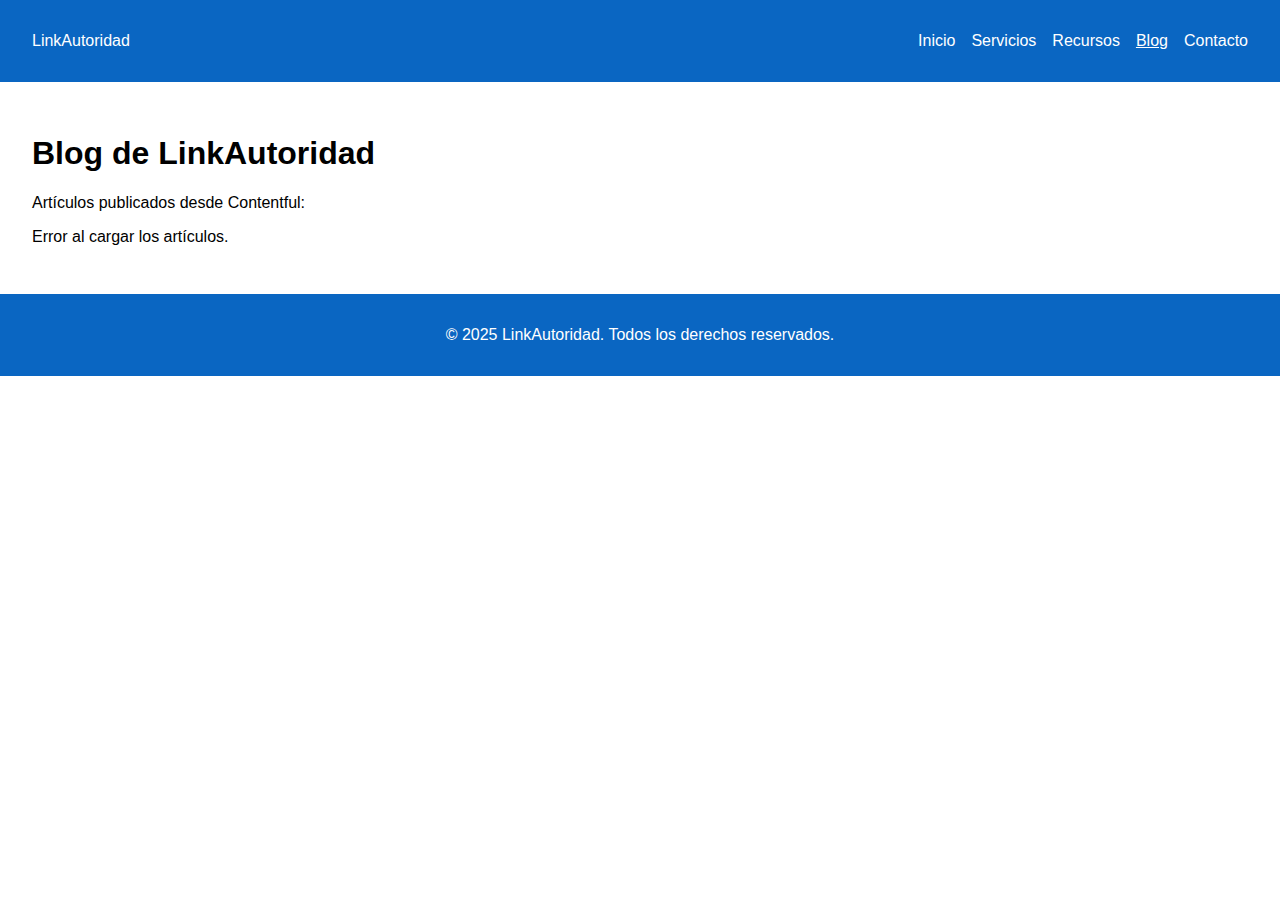
<file: blog/index.html>
<!DOCTYPE html>
<html lang="es">
<head>
  <meta charset="UTF-8" />
  <meta name="viewport" content="width=device-width, initial-scale=1.0" />
  <title>Blog | LinkAutoridad</title>
  <link rel="stylesheet" href="../css/styles.css" />
</head>
<body>
  <header>
    <nav>
      <div class="logo">LinkAutoridad</div>
      <ul class="nav-links">
        <li><a href="../index.html">Inicio</a></li>
        <li><a href="../index.html#servicios">Servicios</a></li>
        <li><a href="../index.html#recursos">Recursos</a></li>
        <li><a href="blog.html" class="activo">Blog</a></li>
        <li><a href="../contacto.html">Contacto</a></li>
      </ul>
    </nav>
  </header>

  <main class="blog">
    <h1>Blog de LinkAutoridad</h1>
    <p>Artículos publicados desde Contentful:</p>
    <div id="contenedor-articulos"></div>
  </main>

  <footer>
    <p>&copy; 2025 LinkAutoridad. Todos los derechos reservados.</p>
  </footer>

  <script>
    const spaceID = "h0rqbqbptsi3";
    const accessToken = "kCR13HMr7UNVQAExGU4yFHTsE-aX7saPp9FcG3m_OvY";
    const url = `https://cdn.contentful.com/spaces/${spaceID}/entries?access_token=${accessToken}`;

    fetch(url)
      .then(res => res.json())
      .then(data => {
        const contenedor = document.getElementById("contenedor-articulos");
        if (!data.items.length) {
          contenedor.innerHTML = "<p>No hay artículos publicados aún.</p>";
          return;
        }
        data.items.forEach(item => {
          const fields = item.fields;
          const titulo = fields.title || fields.internalName || "Sin título";
          const cuerpo = fields.body || fields.seoFields?.title || "Sin contenido";
          const div = document.createElement("div");
          div.className = "articulo";
          div.innerHTML = `<h2>${titulo}</h2><p>${cuerpo}</p>`;
          contenedor.appendChild(div);
        });
      })
      .catch(err => {
        document.getElementById("contenedor-articulos").innerHTML =
          "<p>Error al cargar los artículos.</p>";
        console.error("Error cargando desde Contentful:", err);
      });
  </script>
</body>
</html>
</file>
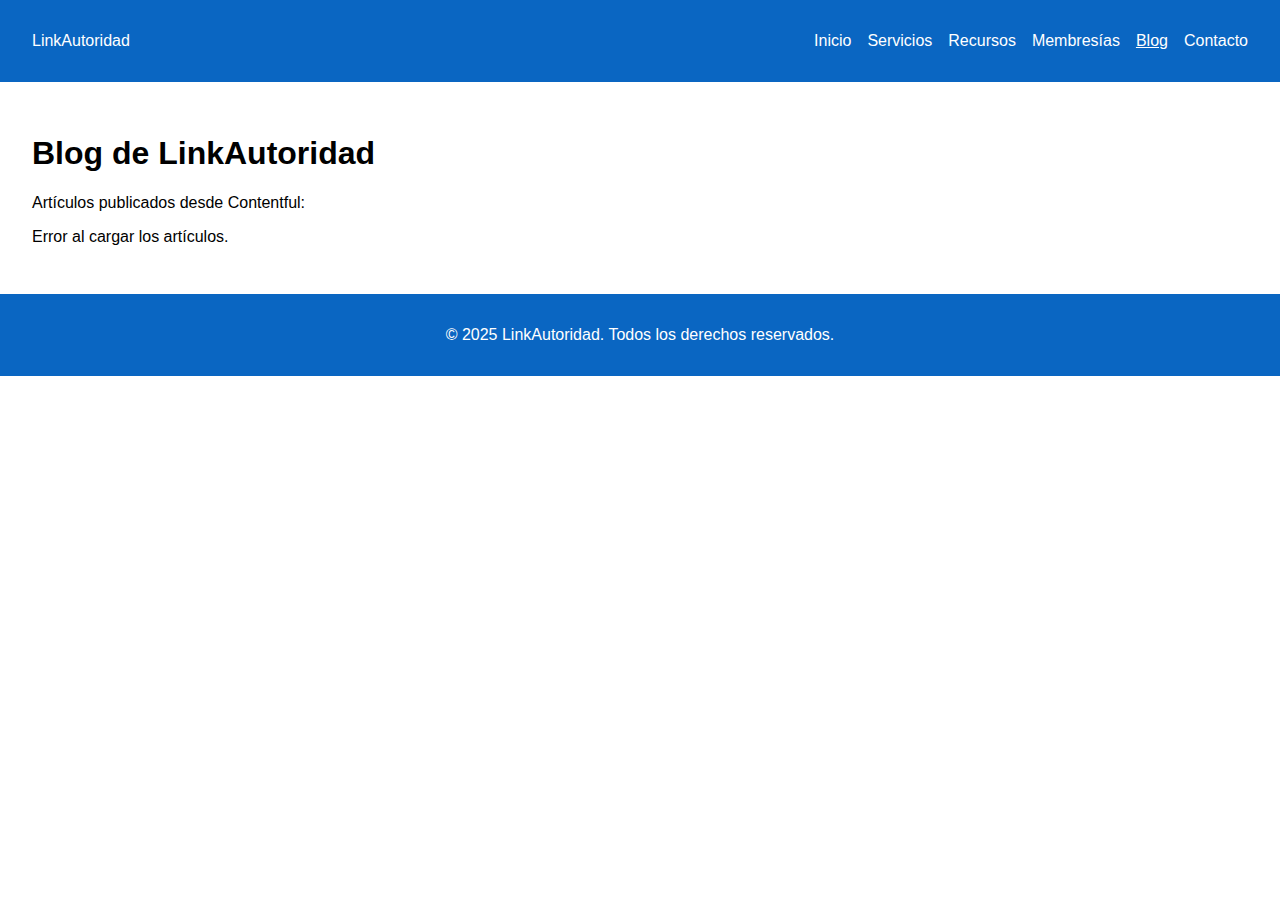
<file: blog.html>
<!DOCTYPE html>
<html lang="es">
<head>
  <meta charset="UTF-8" />
  <meta name="viewport" content="width=device-width, initial-scale=1.0" />
  <title>Blog | LinkAutoridad</title>
  <link rel="stylesheet" href="../css/styles.css" />
  <style>
    .articulo { margin-bottom: 2rem; padding: 1rem; border-bottom: 1px solid #ccc; }
    .articulo h2 { color: #0a66c2; }
    .articulo p { color: #333; }
  </style>
</head>
<body>
  <header>
    <nav>
      <div class="logo">LinkAutoridad</div>
      <ul class="nav-links">
        <li><a href="../index.html">Inicio</a></li>
        <li><a href="../index.html#servicios">Servicios</a></li>
        <li><a href="../index.html#recursos">Recursos</a></li>
        <li><a href="../index.html#membresias">Membresías</a></li>
        <li><a href="blog.html" class="activo">Blog</a></li>
        <li><a href="../contacto.html">Contacto</a></li>
      </ul>
    </nav>
  </header>

  <main class="blog">
    <h1>Blog de LinkAutoridad</h1>
    <p>Artículos publicados desde Contentful:</p>
    <div id="contenedor-articulos"></div>
  </main>

  <footer>
    <p>&copy; 2025 LinkAutoridad. Todos los derechos reservados.</p>
  </footer>

  <script>
    const spaceID = "h0rqbqbptsi3";
    const accessToken = "kCR13HMr7UNVQAExGU4yFHTsE-aX7saPp9FcG3m_OvY";
    const url = `https://cdn.contentful.com/spaces/${spaceID}/entries?access_token=${accessToken}&content_type=page`;

    fetch(url)
      .then(res => res.json())
      .then(data => {
        const contenedor = document.getElementById("contenedor-articulos");
        data.items.forEach(item => {
          const titulo = item.fields.internalName || "Sin título";
          const cuerpo = item.fields.seoFields?.title || "Sin contenido";
          const div = document.createElement("div");
          div.className = "articulo";
          div.innerHTML = `<h2>${titulo}</h2><p>${cuerpo}</p>`;
          contenedor.appendChild(div);
        });
      })
      .catch(err => {
        document.getElementById("contenedor-articulos").innerHTML =
          "<p>Error al cargar los artículos.</p>";
        console.error("Error cargando desde Contentful:", err);
      });
  </script>
</body>
</html>
</file>
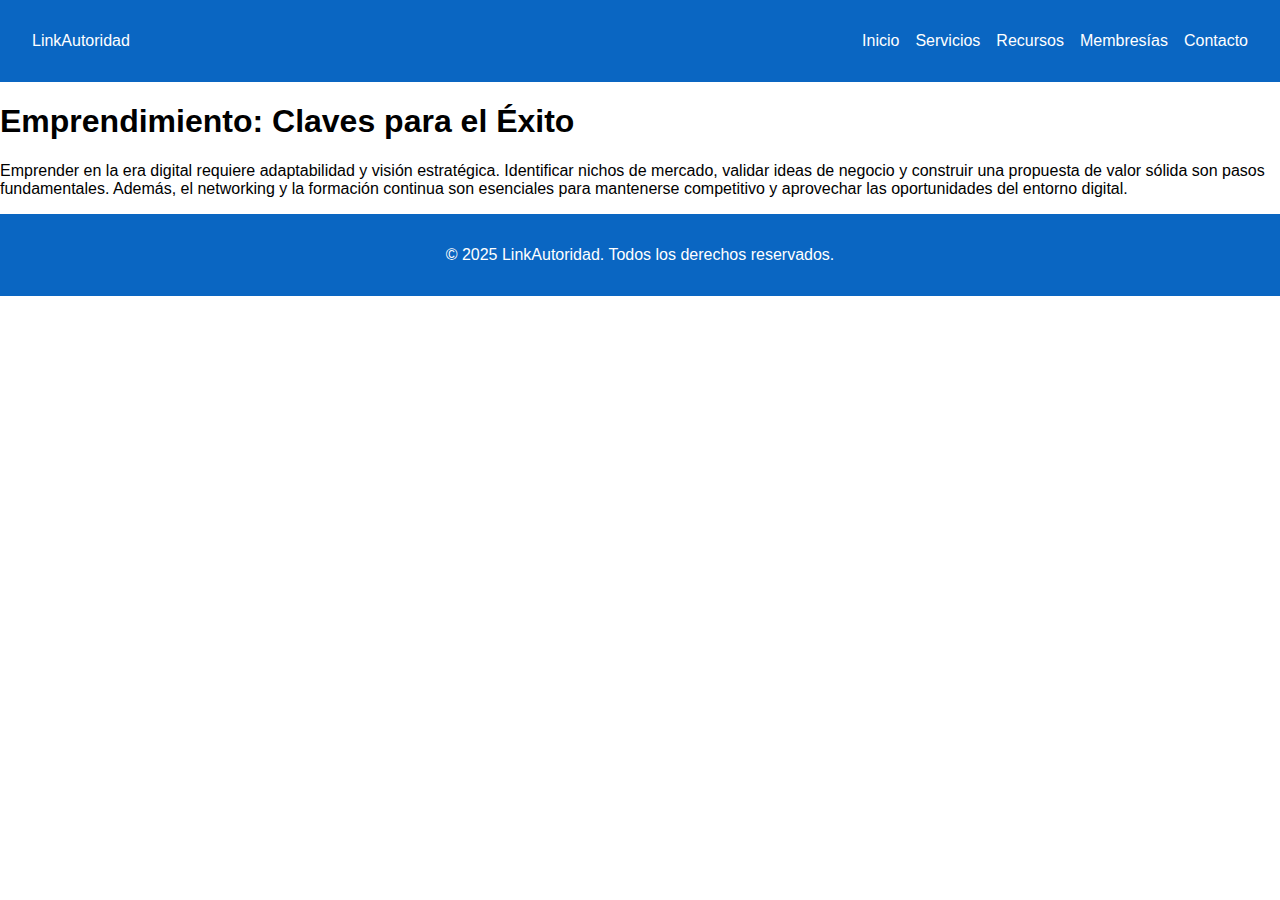
<file: blog/emprendimiento.html>
<!DOCTYPE html>
<html lang="es">
<head>
  <meta charset="UTF-8" />
  <meta name="viewport" content="width=device-width, initial-scale=1.0"/>
  <title>Emprendimiento: Claves para el Éxito</title>
  <link rel="stylesheet" href="../css/styles.css" />
</head>
<body>
  <header>
    <nav>
      <div class="logo">LinkAutoridad</div>
      <ul class="nav-links">
        <li><a href="../index.html">Inicio</a></li>
        <li><a href="../index.html#servicios">Servicios</a></li>
        <li><a href="../index.html#recursos">Recursos</a></li>
        <li><a href="../index.html#membresias">Membresías</a></li>
        <li><a href="../contacto.html">Contacto</a></li>
      </ul>
    </nav>
  </header>

  <main>
    <article>
      <h1>Emprendimiento: Claves para el Éxito</h1>
      <p>Emprender en la era digital requiere adaptabilidad y visión estratégica. Identificar nichos de mercado, validar ideas de negocio y construir una propuesta de valor sólida son pasos fundamentales. Además, el networking y la formación continua son esenciales para mantenerse competitivo y aprovechar las oportunidades del entorno digital.</p>
    </article>
  </main>

  <footer>
    <p>&copy; 2025 LinkAutoridad. Todos los derechos reservados.</p>
  </footer>
</body>
</html>
</file>
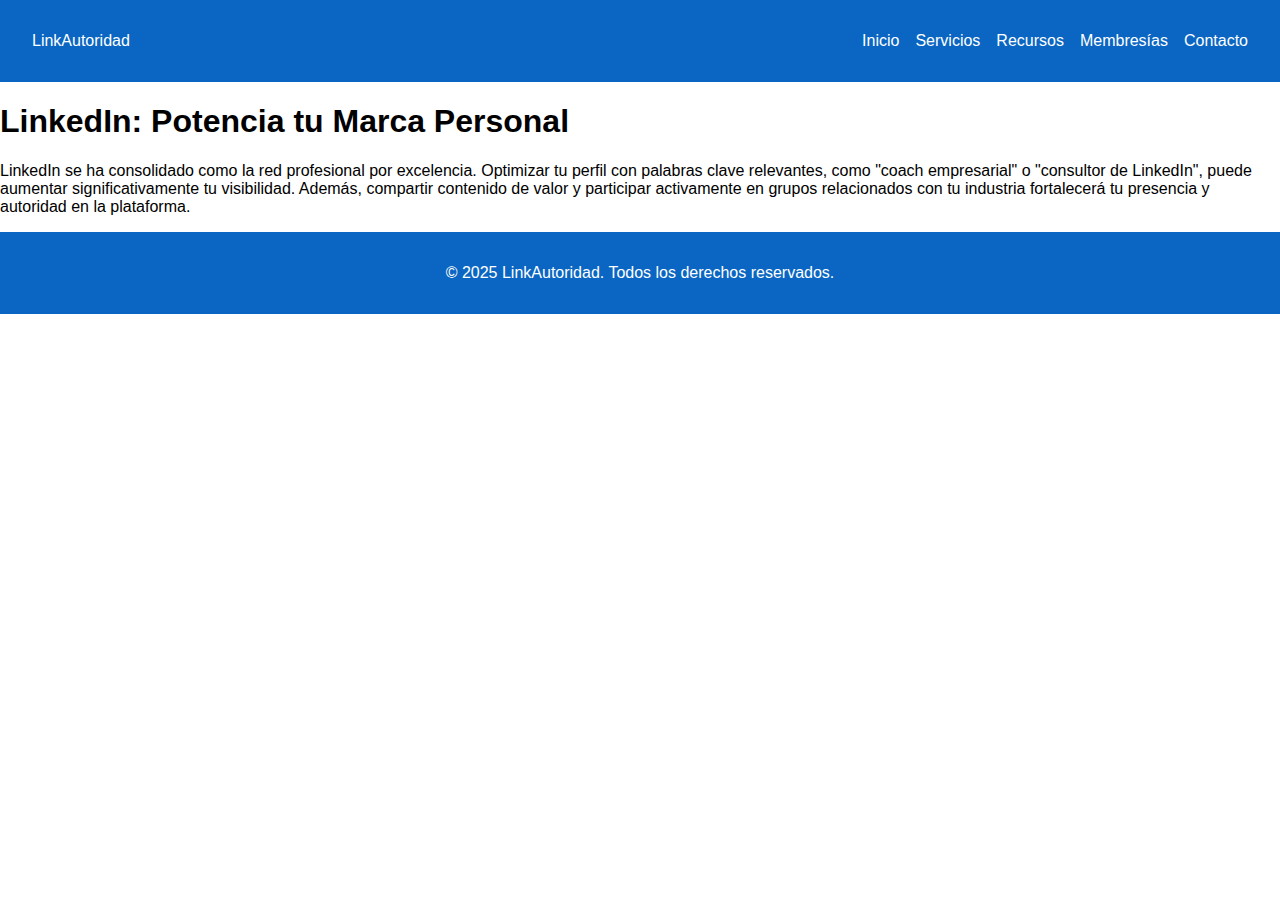
<file: blog/linkedin.html>
<!DOCTYPE html>
<html lang="es">
<head>
  <meta charset="UTF-8" />
  <meta name="viewport" content="width=device-width, initial-scale=1.0"/>
  <title>LinkedIn: Potencia tu Marca Personal</title>
  <link rel="stylesheet" href="../css/styles.css" />
</head>
<body>
  <header>
    <nav>
      <div class="logo">LinkAutoridad</div>
      <ul class="nav-links">
        <li><a href="../index.html">Inicio</a></li>
        <li><a href="../index.html#servicios">Servicios</a></li>
        <li><a href="../index.html#recursos">Recursos</a></li>
        <li><a href="../index.html#membresias">Membresías</a></li>
        <li><a href="../contacto.html">Contacto</a></li>
      </ul>
    </nav>
  </header>

  <main>
    <article>
      <h1>LinkedIn: Potencia tu Marca Personal</h1>
      <p>LinkedIn se ha consolidado como la red profesional por excelencia. Optimizar tu perfil con palabras clave relevantes, como "coach empresarial" o "consultor de LinkedIn", puede aumentar significativamente tu visibilidad. Además, compartir contenido de valor y participar activamente en grupos relacionados con tu industria fortalecerá tu presencia y autoridad en la plataforma.</p>
    </article>
  </main>

  <footer>
    <p>&copy; 2025 LinkAutoridad. Todos los derechos reservados.</p>
  </footer>
</body>
</html>
</file>
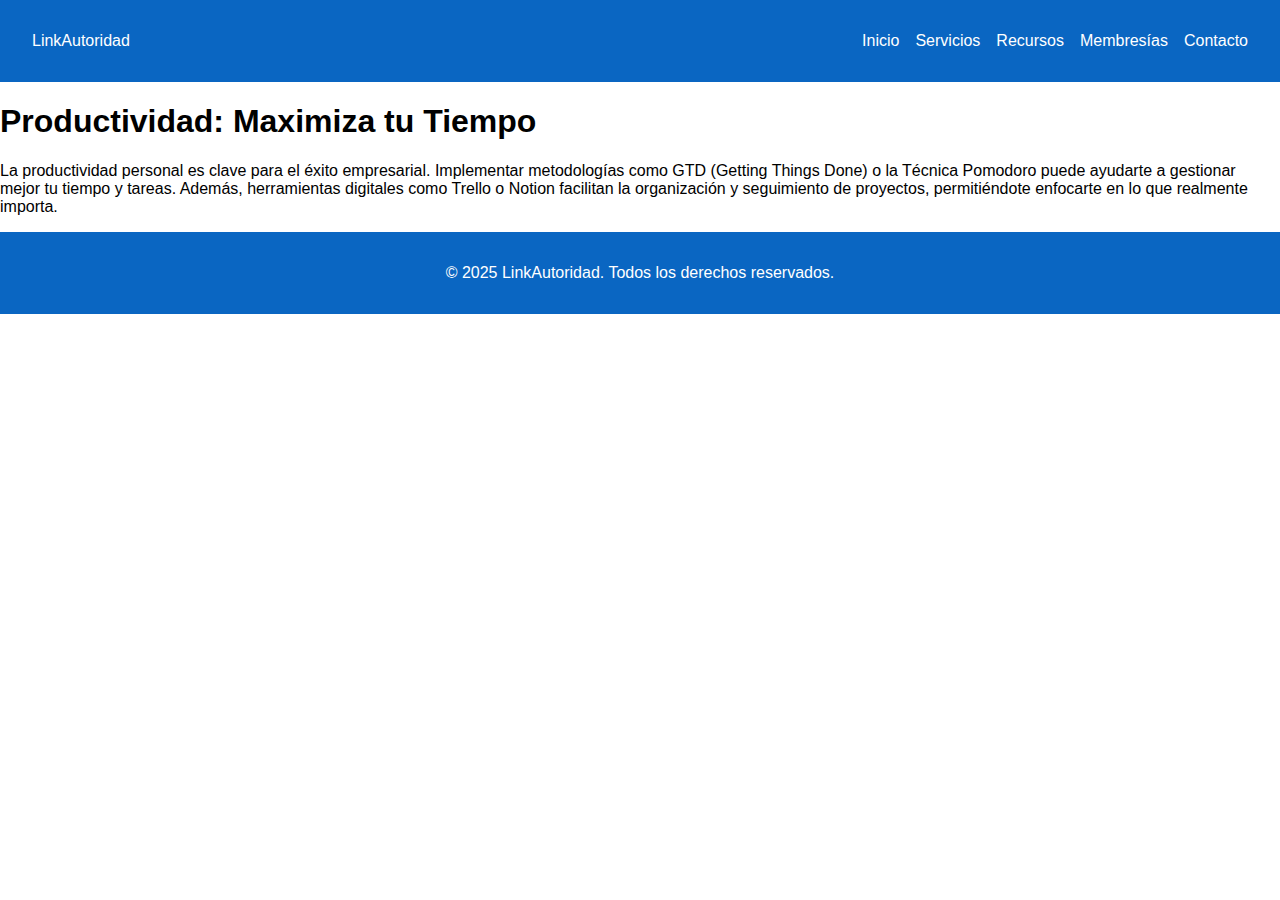
<file: blog/productividad.html>
<!DOCTYPE html>
<html lang="es">
<head>
  <meta charset="UTF-8" />
  <meta name="viewport" content="width=device-width, initial-scale=1.0"/>
  <title>Productividad: Maximiza tu Tiempo</title>
  <link rel="stylesheet" href="../css/styles.css" />
</head>
<body>
  <header>
    <nav>
      <div class="logo">LinkAutoridad</div>
      <ul class="nav-links">
        <li><a href="../index.html">Inicio</a></li>
        <li><a href="../index.html#servicios">Servicios</a></li>
        <li><a href="../index.html#recursos">Recursos</a></li>
        <li><a href="../index.html#membresias">Membresías</a></li>
        <li><a href="../contacto.html">Contacto</a></li>
      </ul>
    </nav>
  </header>

  <main>
    <article>
      <h1>Productividad: Maximiza tu Tiempo</h1>
      <p>La productividad personal es clave para el éxito empresarial. Implementar metodologías como GTD (Getting Things Done) o la Técnica Pomodoro puede ayudarte a gestionar mejor tu tiempo y tareas. Además, herramientas digitales como Trello o Notion facilitan la organización y seguimiento de proyectos, permitiéndote enfocarte en lo que realmente importa.</p>
    </article>
  </main>

  <footer>
    <p>&copy; 2025 LinkAutoridad. Todos los derechos reservados.</p>
  </footer>
</body>
</html>
</file>
<file: css/styles.css>
body {
  font-family: Arial, sans-serif;
  margin: 0;
  padding: 0;
}

header {
  background-color: #0a66c2;
  color: white;
  padding: 1rem 2rem;
}

nav {
  display: flex;
  justify-content: space-between;
  align-items: center;
}

.nav-links {
  list-style: none;
  display: flex;
  gap: 1rem;
}

.nav-links li a {
  color: white;
  text-decoration: none;
}

.nav-links li a.activo {
  text-decoration: underline;
}

#hero {
  background-color: #f3f3f3;
  padding: 2rem;
  text-align: center;
}

#servicios,
#recursos,
#membresias {
  padding: 2rem;
}

.servicio {
  margin-bottom: 1.5rem;
}

.btn {
  display: inline-block;
  background-color: #0a66c2;
  color: white;
  padding: 0.5rem 1rem;
  text-decoration: none;
  border-radius: 4px;
}

footer {
  background-color: #0a66c2;
  color: white;
  text-align: center;
  padding: 1rem;
}

.blog {
  padding: 2rem;
}

.articulo {
  margin-bottom: 2rem;
  padding: 1rem;
  border-bottom: 1px solid #ccc;
}

.articulo h2 {
  color: #0a66c2;
}

.articulo p {
  color: #333;
}
</file>
